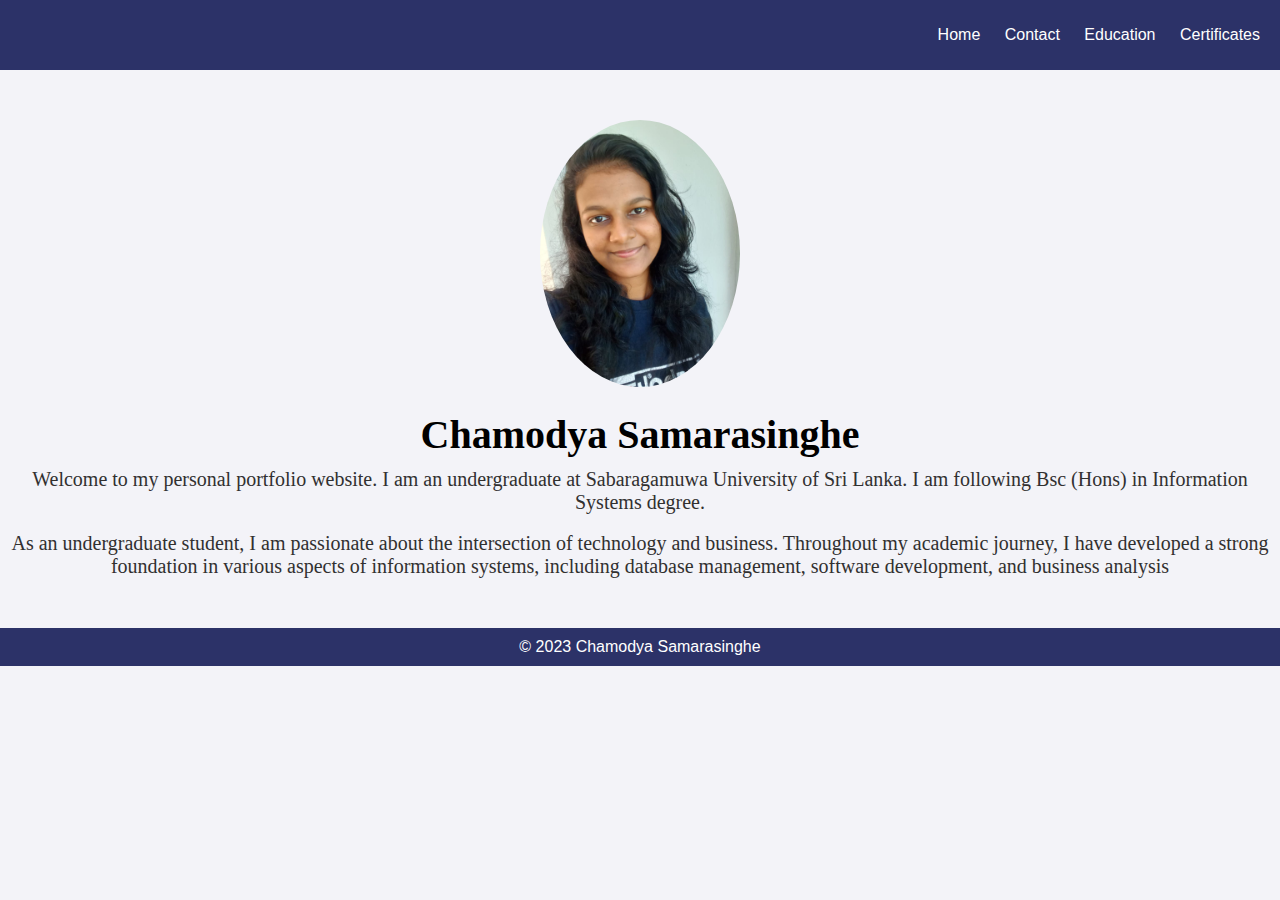
<file: index.html>
<!DOCTYPE html>
<html lang="en">
<head>
    <meta charset="UTF-8">
    <meta name="viewport" content="width=device-width, initial-scale=1.0">
    <link rel="stylesheet" href="styles.css">
    <title>Chamodya - Portfolio</title>
</head>
<body>
    <header>
        <nav>
            <ul>
                <li><a href="index.html">Home</a></li>
                <li><a href="contact.html">Contact</a></li>
                <li><a href="education.html">Education</a></li>
                <li><a href="certificates.html">Certificates</a></li>
            </ul>
        </nav>
    </header>

    <section class="hero">
        <img src="Profile Image.jpg" alt="Your Name">
        <h1>Chamodya Samarasinghe</h1>
        <p>Welcome to my personal portfolio website. I am an undergraduate at Sabaragamuwa University of Sri Lanka. I am following Bsc (Hons) in Information Systems degree.</p><br>
        <p>As an undergraduate student, I am passionate about the intersection of technology and business. Throughout my academic journey, I have developed a strong foundation in various aspects of information systems, including database management, software development, and business analysis</p>
    </section>

    <footer>
        <p>&copy; 2023 Chamodya Samarasinghe</p>
    </footer>
</body>
</html>
</file>
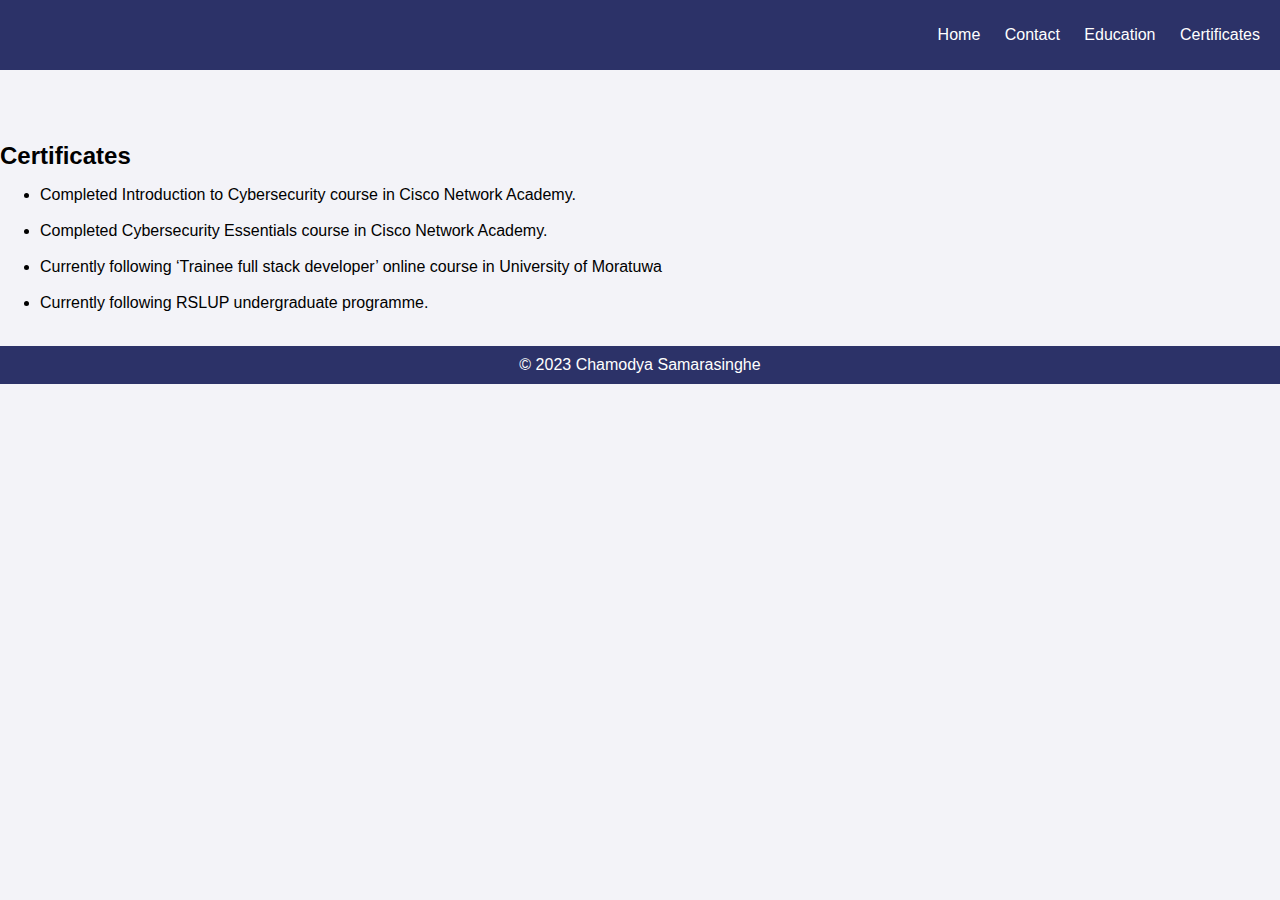
<file: certificates.html>
<!DOCTYPE html>
<html lang="en">
<head>
    <meta charset="UTF-8">
    <meta name="viewport" content="width=device-width, initial-scale=1.0">
    <link rel="stylesheet" href="styles.css">
    <title>Your Name - Certificates</title>
</head>
<body>
    <header>
        <nav>
            <ul>
                <li><a href="index.html">Home</a></li>
                <li><a href="contact.html">Contact</a></li>
                <li><a href="education.html">Education</a></li>
                <li><a href="certificates.html">Certificates</a></li>
            </ul>
        </nav>
    </header>

    <section class="content">
        <br><br><br><br>
        <h2>Certificates</h2>
        <ul>
            <li>Completed Introduction to Cybersecurity course in Cisco Network Academy.</li><br>
            <li> Completed Cybersecurity Essentials course in Cisco Network Academy.</li><br>
            <li>Currently following ‘Trainee full stack developer’ online course in University of Moratuwa</li><br>
            <li>Currently following RSLUP undergraduate programme.</li><br>
        
        </ul>
    </section>

    <footer>
        <p>&copy; 2023 Chamodya Samarasinghe</p>
    </footer>
</body>
</html>
</file>
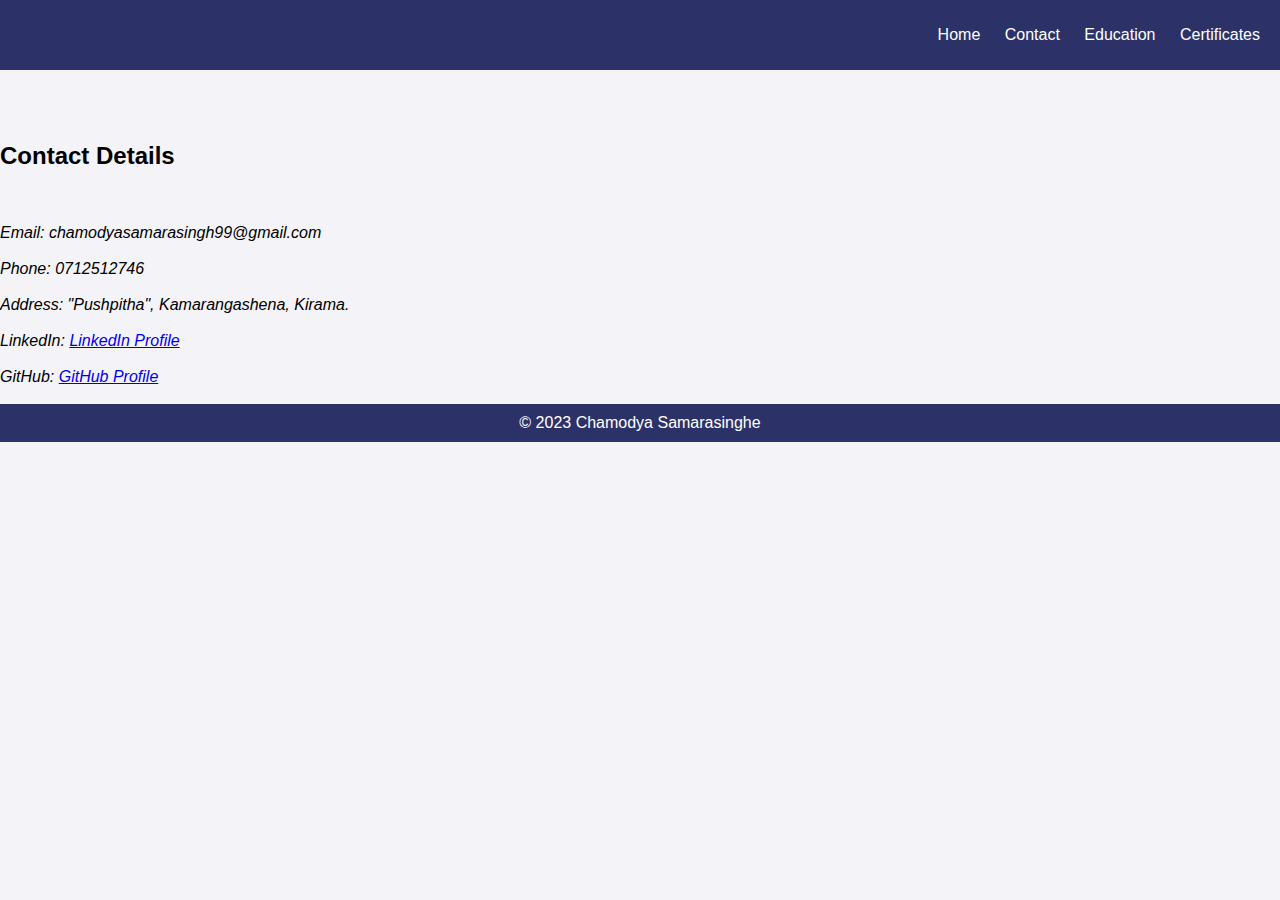
<file: contact.html>
<!DOCTYPE html>
<html lang="en">
<head>
    <meta charset="UTF-8">
    <meta name="viewport" content="width=device-width, initial-scale=1.0">
    <link rel="stylesheet" href="styles.css">
    <title>Your Name - Contact</title>
</head>
<body>
    <header>
        <nav>
            <ul>
                <li><a href="index.html">Home</a></li>
                <li><a href="contact.html">Contact</a></li>
                <li><a href="education.html">Education</a></li>
                <li><a href="certificates.html">Certificates</a></li>
            </ul>
        </nav>
    </header>

    <section class="content">
        <br><br><br><br>
        <h2>Contact Details</h2><br><br><br>
        <address>
            <p>Email: chamodyasamarasingh99@gmail.com</p><br>
            <p>Phone: 0712512746</p><br>
            <p>Address: "Pushpitha", Kamarangashena, Kirama.</p><br>
            <p>LinkedIn: <a href="https://www.linkedin.com/in/Chamodya Samarasinghe" target="_blank">LinkedIn Profile</a></p><br>
            <p>GitHub: <a href="https://github.com/chamodyasamarasinghe" target="_blank">GitHub Profile</a></p><br>
        </address>
    </section>

    <footer>
        <p>&copy; 2023 Chamodya Samarasinghe</p>
    </footer>
</body>
</html>
</file>
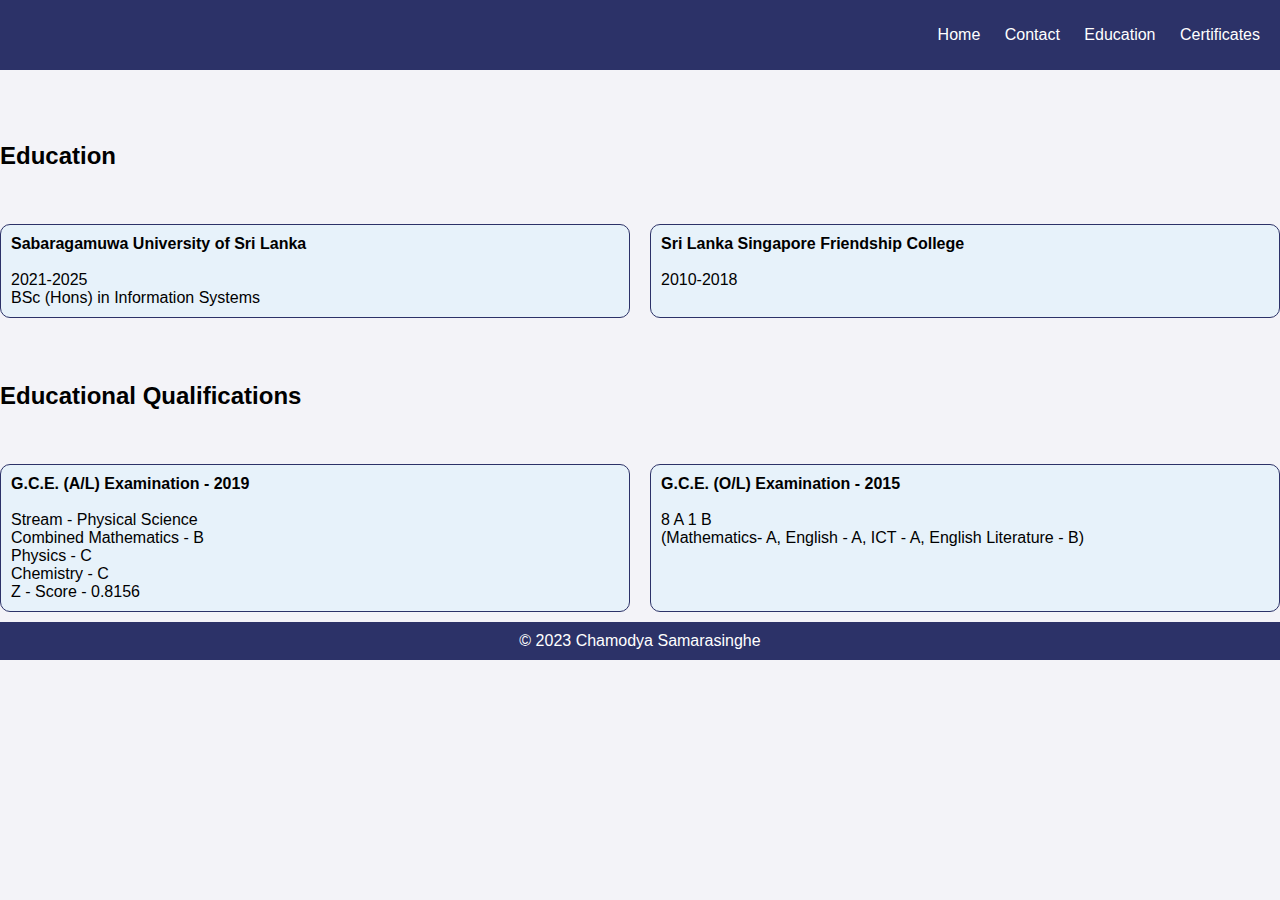
<file: education.html>
<!DOCTYPE html>
<html lang="en">
<head>
    <meta charset="UTF-8">
    <meta name="viewport" content="width=device-width, initial-scale=1.0">
    <link rel="stylesheet" href="styles.css">
    <title>Your Name - Education</title>
</head>
<body>
    <header>
        <nav>
            <ul>
                <li><a href="index.html">Home</a></li>
                <li><a href="contact.html">Contact</a></li>
                <li><a href="education.html">Education</a></li>
                <li><a href="certificates.html">Certificates</a></li>
            </ul>
        </nav>
    </header>

    <section class="content">
        <br><br><br><br>
        <h2>Education</h2><br><br><br>
        <div class="education-container">
            <div class="education-item">
                <p><strong>Sabaragamuwa University of Sri Lanka</strong><br><br> 
                2021-2025</p>
                <p>BSc (Hons) in Information Systems</p> 
            </div>
            <div class="education-item">
                <p><strong>Sri Lanka Singapore Friendship College</strong><br><br>
                2010-2018</p>
            </div>
        </div>
        <br><br><br>

        <h2>Educational Qualifications</h2><br><br><br>
        <div class="education-container">
            <div class="education-item">
                <p><strong>G.C.E. (A/L) Examination - 2019</strong></p><br>
                <p>Stream - Physical Science</p>
                <p>Combined Mathematics - B</p>
                <p>Physics - C</p>
                <p>Chemistry - C</p>
                <p>Z - Score - 0.8156</p>
            </div>
            <div class="education-item">
                <p><strong>G.C.E. (O/L) Examination - 2015</strong></p><br>
                <p>8 A 1 B</p>
                <p>(Mathematics- A, English - A, ICT - A, English Literature - B)</p>
            </div>
        </div>
    </section>

    <footer>
        <p>&copy; 2023 Chamodya Samarasinghe</p>
    </footer>
</body>
</html>
</file>
<file: styles.css>
body, h1, h2, h3, p {
    margin: 0;
    padding: 0;
}

body {
    font-family: Arial, sans-serif;
    background-color: #F3F3F8;
}

header {
    background-color: #2C3268;
    color: #fff;
    padding: 10px 0;
}

nav ul {
    list-style: none;
    text-align: right;
}

nav li {
    display: inline;
    margin-right: 20px;
}

nav a {
    text-decoration: none;
    color: #fff;
}

.hero {
    text-align: center;
    padding: 50px 0;
}

.hero img {
    border-radius: 50%;
    max-width: 200px;
    margin-bottom: 20px;
}

.hero h1 {
    font-size: 40px;
    margin-bottom: 10px;
    font-family: roboto;
}

.hero h2 {
    font-size: 40px;
    margin-bottom: 10px;
    font-family: roboto;
}

.hero p {
    font-size: 20px;
    color: #313030;
    font-family: open sans;
}

footer {
    text-align: center;
    padding: 10px 0;
    background-color: #2C3268;
    color: #fff;
}

/* Add this CSS to create a two-column layout using CSS Grid */

.education-container {
    display: grid;
    grid-template-columns: 1fr 1fr;
    grid-column-gap: 20px;
}

.education-item {
    padding: 10px;
    border: 1px solid #a7a4a4;
    margin-bottom: 10px;
    border-radius: 10px;
    border-color: #2C3268;
    background-color: #e7f2fa;
}
</file>
